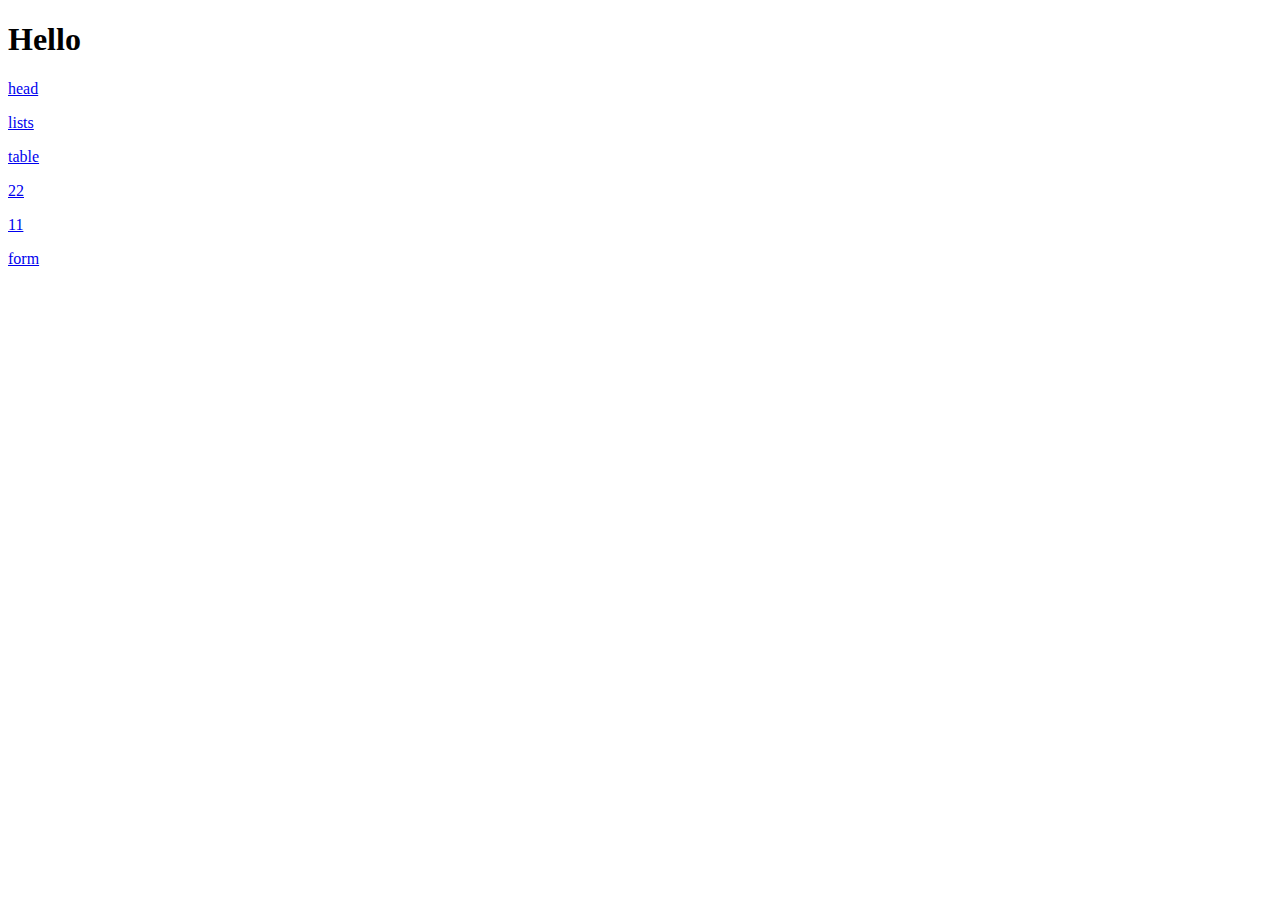
<file: index.html>
<!DOCTYPE html>
<html lang="en">
  <head>
    <title>mypage</title>
    </head>
    <body>
    <h1>Hello</h1>
      <a href="head.html">head</a>
      <p><a href="lists.html">lists</a></p>
      <p><a href="table.html">table</a></p>
      <p><a href="22.html">22</a></p>
      <p><a href="11.html">11</a></p>
      <p><a href="form.html">form</a></p>
    </body>
    </html>
</file>
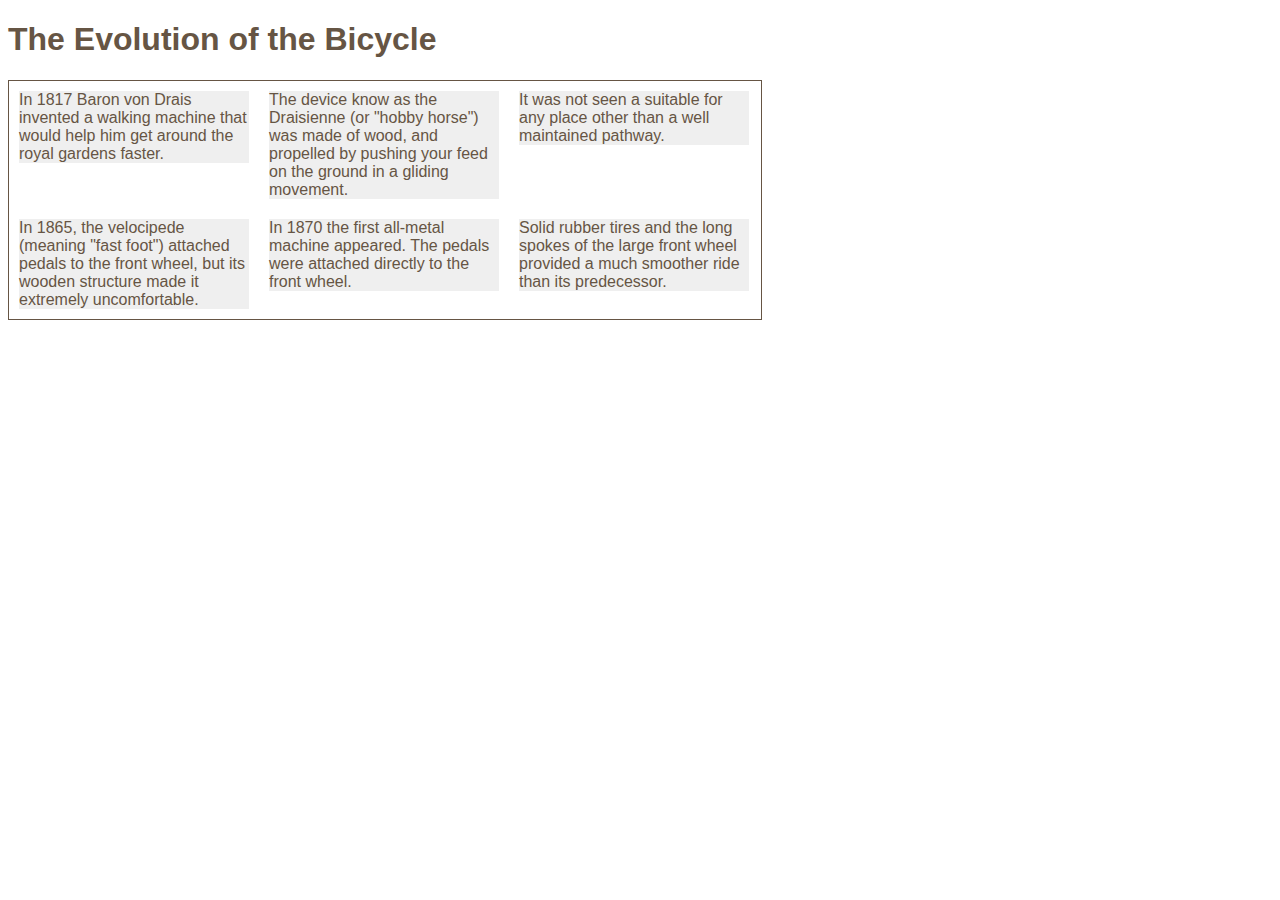
<file: 11.html>
<!DOCTYPE html>
<html>
	<head>	
	<title>Parent Float - Solution</title>
		<style type="text/css">
			body {
				width: 752px;
				font-family: Arial, Verdana, sans-serif;
				color: #665544;}
			div {
				border: 1px solid #665544;
				overflow: auto;
				width: 100%;}
			p {
				width: 230px;
				float: left;
				margin: 10px;
				background-color:#efefef;}
			.clear {
				clear: both;}
		</style>
	</head>
	<body>
		<h1>The Evolution of the Bicycle</h1>
		<div>
			<p>In 1817 Baron von Drais invented a walking machine that would help him get around the royal gardens faster.</p>
			<p>The device know as the Draisienne (or "hobby horse") was made of wood, and propelled by pushing your feed on the ground in a gliding movement.</p>
			<p>It was not seen a suitable for any place other than a well maintained pathway. </p>
			<p class="clear">In 1865, the velocipede (meaning "fast foot") attached pedals to the front wheel, but its wooden structure made it extremely uncomfortable.</p>
			<p>In 1870 the first all-metal machine appeared. The pedals were attached directly to the front wheel. 	
		<p>Solid rubber tires and the long spokes of the large front wheel provided a much smoother ride than its predecessor.</p>
		</div>
	</body>
</html>
</file>
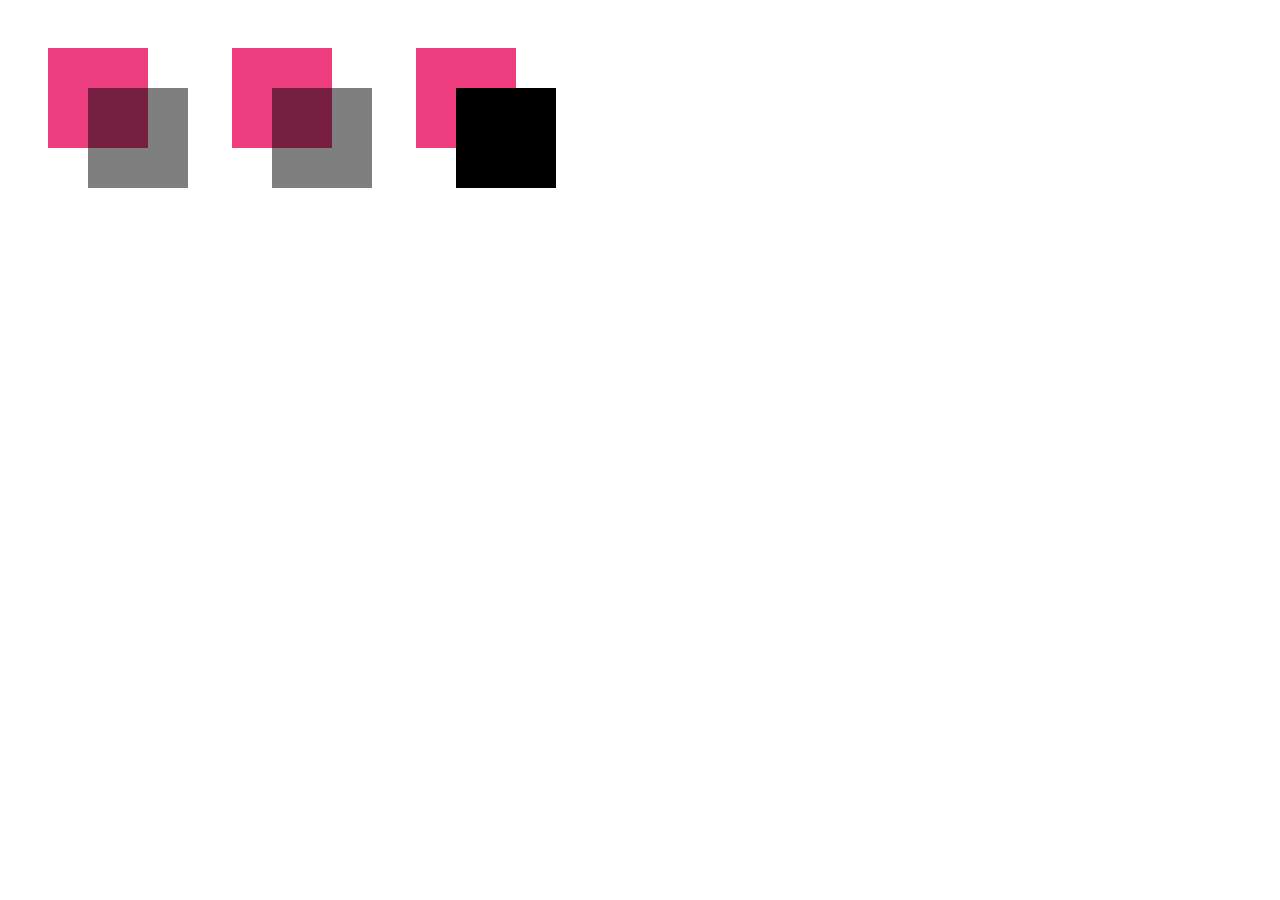
<file: 111.html>
<!DOCTYPE html>
<html>
	<head>
		<title>Opacity</title>
		<style>
			div {
				width: 100px;
				height: 100px;
				margin: 40px;
				display: inline-block;
				background-color: #ee3e80;}
			p {
				width: 100px;
				background-color: #ee3e80;
				height: 100px;
				position: relative;
				top: 20px;
				left: 20px;
				margin: 20px;}
					p.one {
				background-color: rgb(0,0,0);
				opacity: 0.5;}
			p.two {
				background-color: rgb(0,0,0);
				background-color: rgba(0,0,0,0.5);}
			p.three {
				background-color: rgb(0,0,0);}
		</style>
	</head>
	<body>
		<div><p class="one"></p></div>
		<div><p class="two"></p></div>
		<div><p class="three"></p></div>
	</body>
</html>
</file>
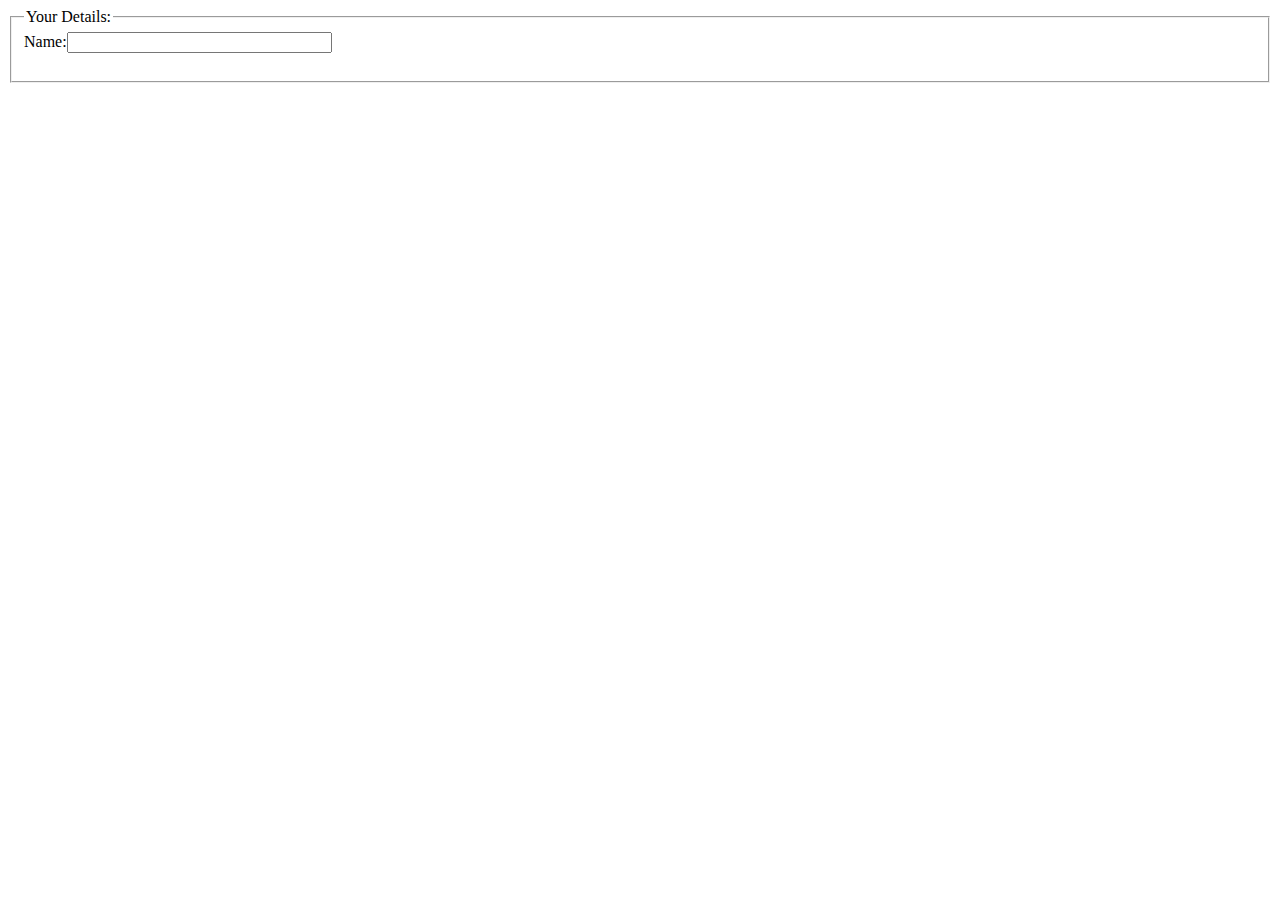
<file: form.html>
<html>
  <head>
    <title>Forms</title>
    </head>
    <body>
    <form action="http://www.baidu.com" method="get">
      <fieldset>
        <legend>Your Details:</legend>
        <label>Name:<input tpye="text" name="name" size="30" maxlength="100"></label><br/>
      </fieldest><br/>
      
    </body>
</file>
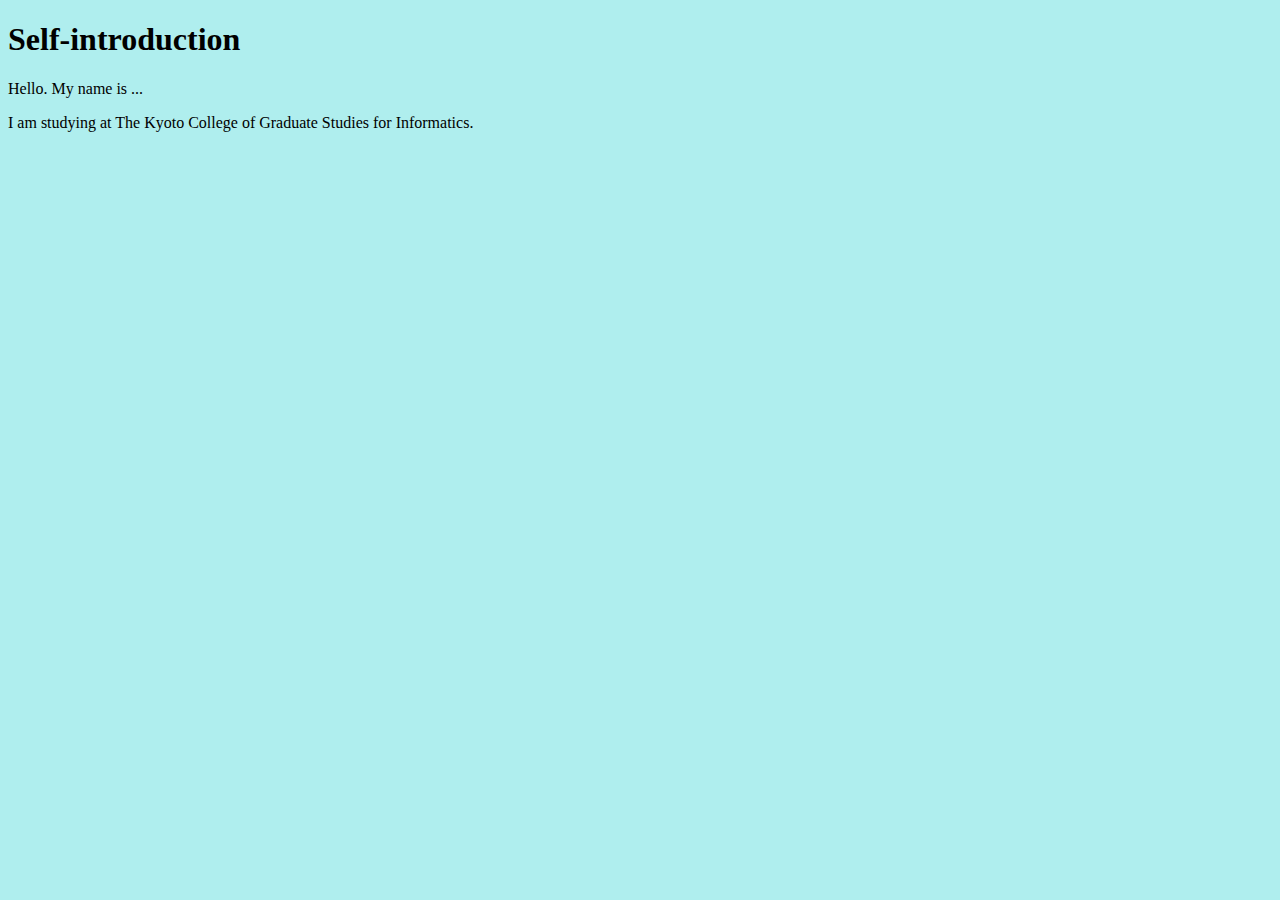
<file: lesson.html>
<!DOCTYPE html>
<html>
    <head>
        <title>Self-introduction</title>
    </head>
    <body bgcolor="paleturquoise">
        <h1>Self-introduction</h1>
        <p>Hello. My name is ... </p>
        <p>I am studying at The Kyoto College of Graduate Studies for Informatics.</p>
    </body>
</html>
</file>
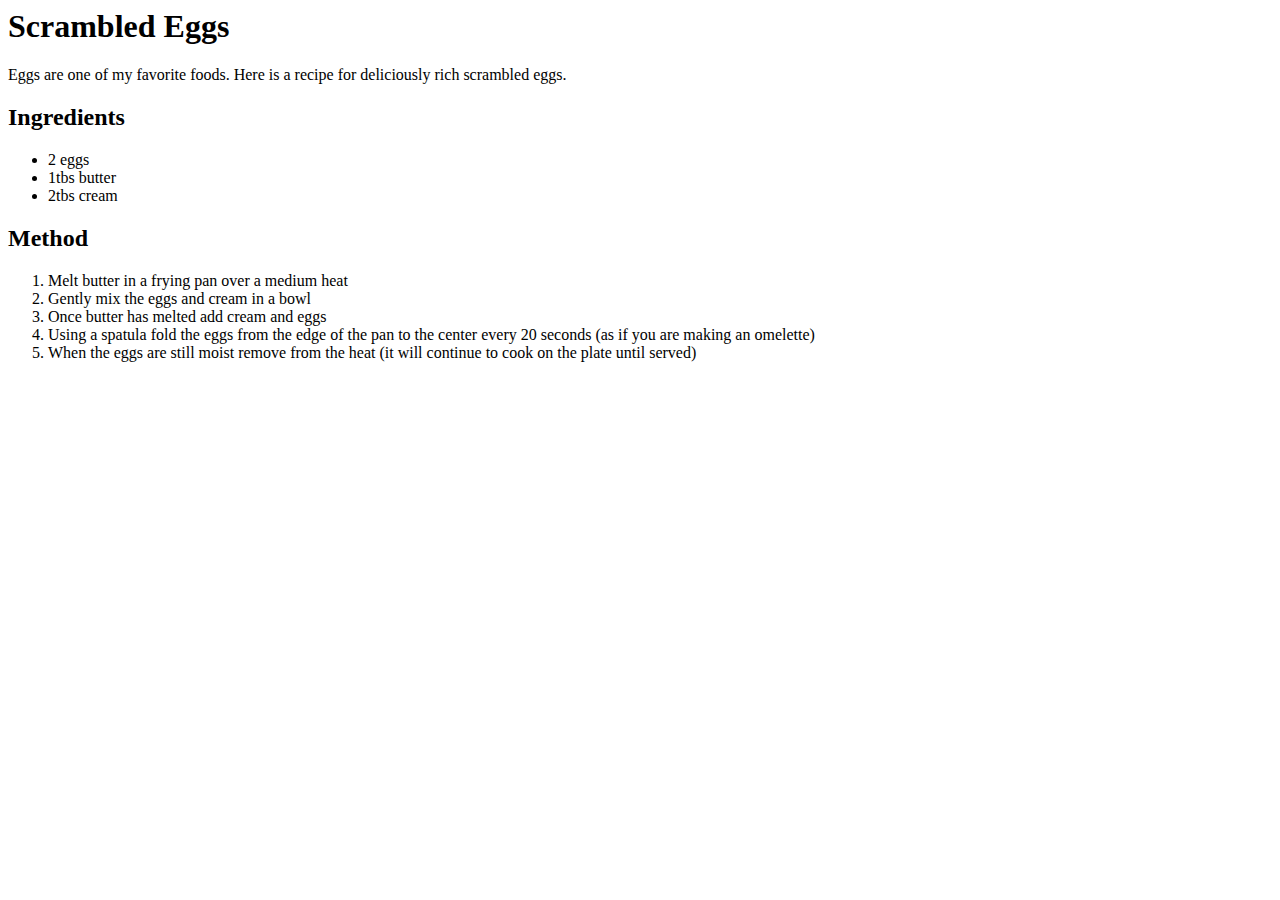
<file: lists.html>
<html>
	<head>
		<title>Lists</title>
	</head>
	<body>
		<h1>Scrambled Eggs</h1>
		<p>Eggs are one of my favorite foods. Here is a recipe for deliciously rich scrambled eggs.</p>
		<h2>Ingredients</h2>
		<ul>
			<li>2 eggs</li>
			<li>1tbs butter</li>
			<li>2tbs cream</li>
		</ul>
		<h2>Method</h2>
		<ol>
			<li>Melt butter in a frying pan over a medium heat</li>
			<li>Gently mix the eggs and cream in a bowl</li>
			<li>Once butter has melted add cream and eggs</li>
			<li>Using a spatula fold the eggs from the edge of the pan to the center every 20 seconds (as if you are making an omelette)</li>
			<li>When the eggs are still moist remove from the heat (it will continue to cook on the plate until served)</li>
		</ol>
	</body>
</html>
</file>
